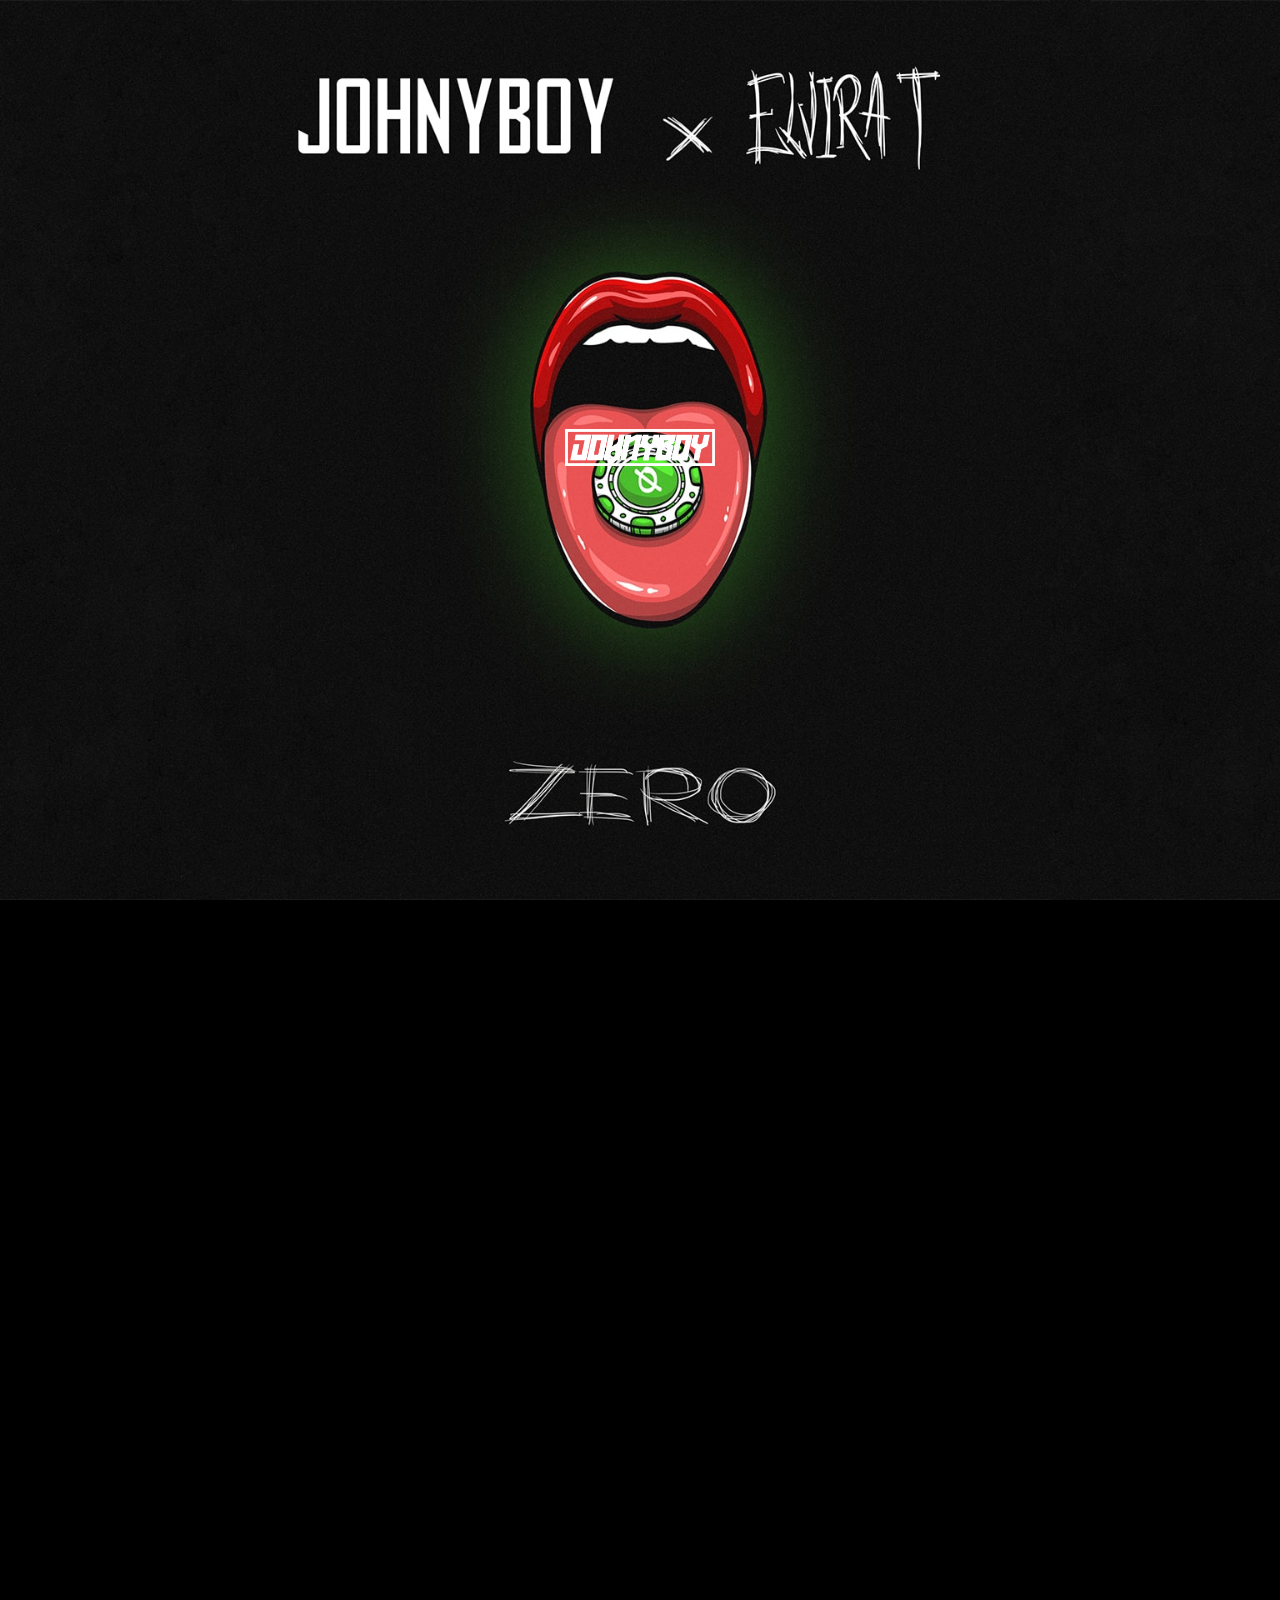
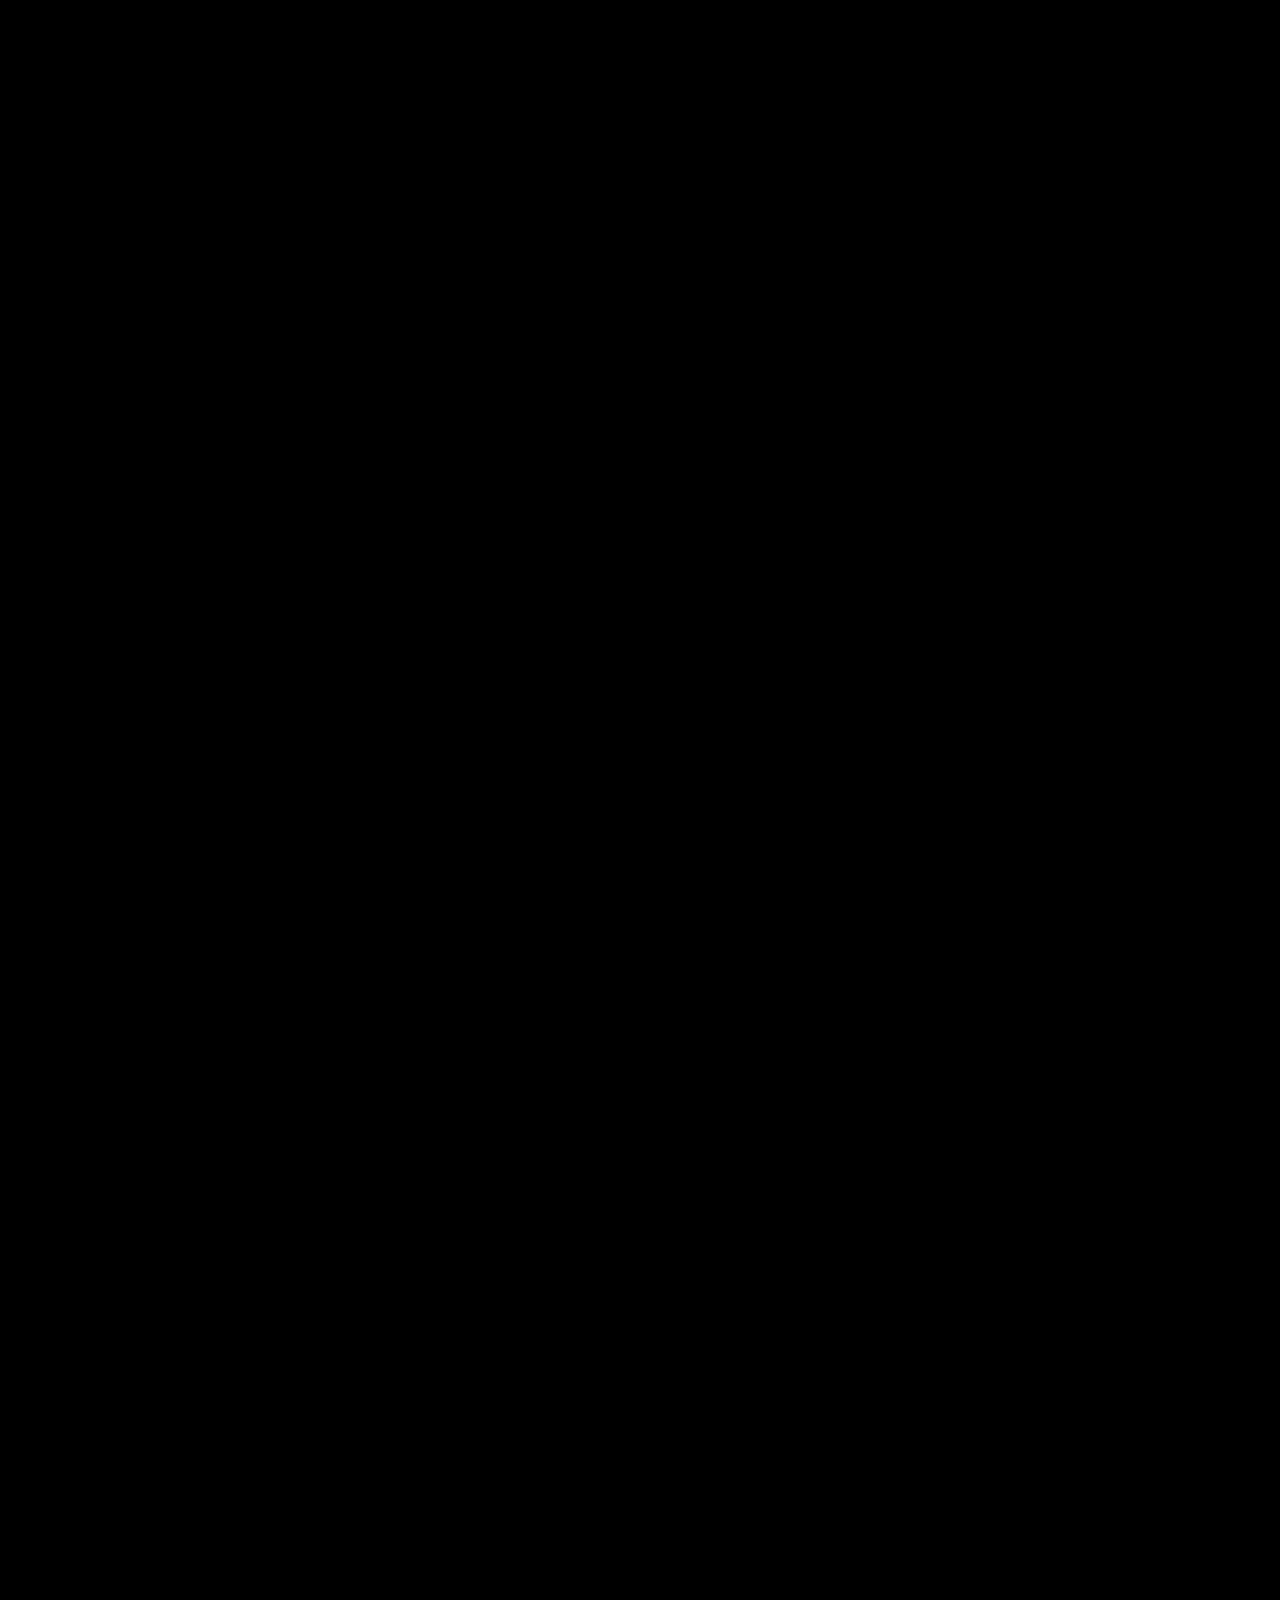
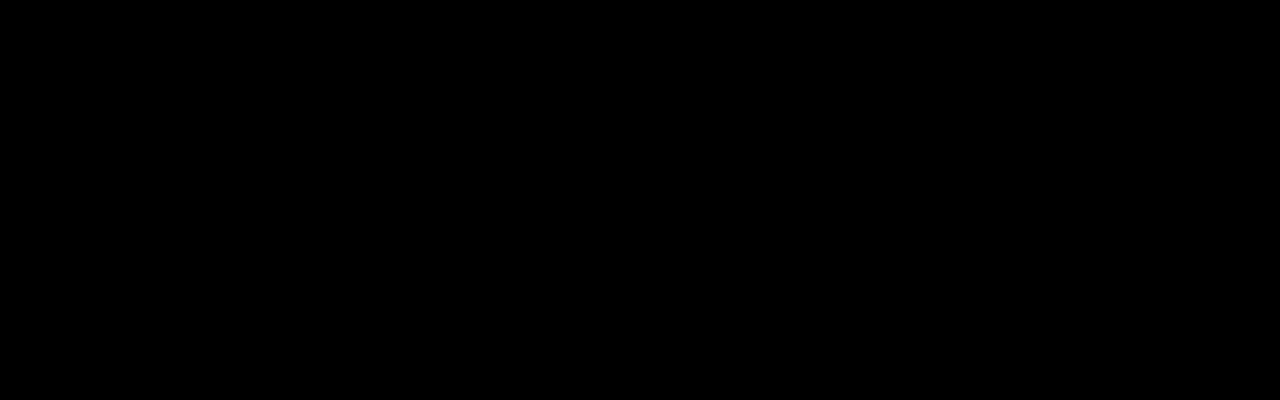
<file: index.html>
<!DOCTYPE html>
<html lang="en">

<head>
    <meta charset="UTF-8">
    <meta name="viewport" content="width=device-width, initial-scale=1.0">
    <meta http-equiv="X-UA-Compatible" content="ie=edge">
    <title>Johnyboy</title>
    <link href="https://fonts.googleapis.com/css?family=Open+Sans|Oswald:300,400,700&amp;subset=cyrillic" rel="stylesheet">
    <link rel="stylesheet" href="css/animate.min.css">
    <link rel="stylesheet" href="css/font-awesome.min.css">
    <link rel="stylesheet" href="css/fullpage.min.css">
    <link rel="stylesheet" href="css/style.css">
</head>

<body>
    <header class="header">
        <div class="wrapper">
            <a href="index.html" class="logo"><img src="images/new-logo.png" alt=""></a>
            <button type="button" class="btn-bars">
                <span></span>
                <span></span>
                <span></span>
            </button>
            <div class="menu">
                <ul>
                    <li><a href="index.html#home">Главная</a></li>
                    <li><a href="albums.html">Альбомы</a></li>
                    <li><a href="#concerts">Концерты</a></li>
                    <li><a href="#contacts">Контакты</a></li>
                </ul>
            </div>
        </div>
    </header>
    <div class="preloader">
        <span class="logo animated pulse infinite"><img src="images/new-logo.png" alt=""></span>
        <a href="" class="latest-release-desktop" style="background-image: url('images/latest-release-desktop-min.jpg')"></a>
        <a href="" class="latest-release-mobile" style="background-image: url('images/latest-release-mobile-min.jpg')"></a>
    </div>
    <div id="fullpage">
        <div class="section hero">
            <div class="wrapper">
                <button class="btn-down">
                    <i class="fa fa-angle-down"></i>
                </button>
            </div>
        </div>
        <div class="section concerts">
            <div class="wrapper">
                <h2>Концерты</h2>
                <table>
                    <tr>
                        <td>Город</td>
                        <td>Дата</td>
                        <td>Билет</td>
                    </tr>
                    <tr>
                        <td>Санкт Петербург</td>
                        <td>09.02.19</td>
                        <td><a href="https://zal.fm/johnyboy" target="_blank">Купить билет</a></td>
                    </tr>
                    <tr>
                        <td><s>Москва, Arbat Hall</s></td>
                        <td><s>25.11.18</s></td>
                        <td><a href=""><s>Купить билет</s></a></td>
                    </tr>
                    <tr>
                        <td><s>Киев, Atlas</s></td>
                        <td><s>04.11.18</s></td>
                        <td><a href=""><s>Купить билет</s></a></td>
                    </tr>
                    <tr>
                        <td><s>Рига, Studio 69</s></td>
                        <td><s>26.10.18</s></td>
                        <td><a href=""><s>Купить билет</s></a></td>
                    </tr>
                </table>
                <button class="btn-down">
                    <i class="fa fa-angle-down"></i>
                </button>
            </div>
        </div>
        <div class="section albums">
            <div class="albums-wrapper">
                    <button class='btn-left-desktop'><i class='fa fa-angle-left'></i></button>
                <div class="slide">
                    <div class="album-wrapper">
                        <a href="https://band.link/vnevremeni" class="album" target="_blank">
                            <img src="images/album-8-min.jpg" alt="">
                        </a>
                        <span class="album-info">
                            <h3>Вне времени</h3>
                            <span class="album-year">2018</span>
                            <a href="https://band.link/vnevremeni" class="album-btn" target="_blank">Перейти <i class="fa fa-external-link"
                                    aria-hidden="true"></i></a>
                        </span>
                    </div>
                </div>
                <div class="slide">
                    <div class="album-wrapper">
                        <a href="https://band.link/singles" class="album" target="_blank">
                            <img src="images/album-singles.jpg" alt="">
                        </a>
                        <span class="album-info">
                            <h3>Синглы</h3>
                            <span class="album-year">2012-2016</span>
                            <a href="https://band.link/vnevremeni" class="album-btn" target="_blank">Перейти <i class="fa fa-external-link"
                                    aria-hidden="true"></i></a>
                        </span>
                    </div>
                </div>
                <div class="slide">
                    <div class="album-wrapper">
                        <a href="https://band.link/knigagrehov" class="album" target="_blank">
                            <img src="images/album-5-min.jpg" alt="">
                        </a>
                        <span class="album-info">
                            <h3>Моя книга грехов</h3>
                            <span class="album-year">2014</span>
                            <a href="https://band.link/knigagrehov" class="album-btn" target="_blank">Перейти <i class="fa fa-external-link"
                                    aria-hidden="true"></i></a>
                        </span>
                    </div>
                </div>
                <div class="slide">
                    <div class="album-wrapper">
                        <a href="https://band.link/mimoteney" class="album" target="_blank">
                            <img src="images/album-3-min.png" alt="">
                        </a>
                        <span class="album-info">
                            <h3>Мимо теней</h3>
                            <span class="album-year">2012</span>
                            <a href="https://band.link/mimoteney" class="album-btn" target="_blank">Перейти <i class="fa fa-external-link"
                                    aria-hidden="true"></i></a>
                        </span>
                    </div>
                </div>
                <div class="slide">
                    <div class="album-wrapper">
                        <a href="https://band.link/holod" class="album" target="_blank">
                            <img src="images/album-1-min.png" alt="">
                        </a>
                        <span class="album-info">
                            <h3>Холод</h3>
                            <span class="album-year">2011</span>
                            <a href="https://band.link/holod" class="album-btn" target="_blank">Перейти <i class="fa fa-external-link"
                                    aria-hidden="true"></i></a>
                        </span>
                    </div>
                </div>
                <button class='btn-right-desktop'><i class='fa fa-angle-right'></i></button>

                <div class="albums-buttons">
                    <button class='btn-left'><i class='fa fa-angle-left'></i></button>
                    <button class="btn-down">
                        <i class="fa fa-angle-down"></i>
                    </button>
                    <button class='btn-right'><i class='fa fa-angle-right'></i></button>
                    <a href="" class="btn-albums">Все альбомы</a>
                </div>
            </div>
        </div>
        <div class="section contacts">
            <div class="wrapper">
                <h2>Контакты</h2>
                <p class="c-gray">По вопросам сотрудничества и предложений обращайтесь на почту: <br> </p>
                <p>booking@johnyboymusic.com</p>
                <div class="socials">
                    <a href="https://vk.com/johnyboycommunity"><i class="fa fa-vk"></i></a>
                    <a href="https://www.instagram.com/johnyboyriga"><i class="fa fa-instagram"></i></a>
                    <a href="https://www.youtube.com/c/JOHNYBOYOFFICIAL"><i class="fa fa-youtube-play"></i></a>
                    <a href="https://t.me/joinchat/AAAAAEYymL0rp49-vDMMuA"><i class="fa fa-telegram"></i></a>
                </div>
            </div>
        </div>
    </div>
    <script src="js/jquery-3.3.1.min.js"></script>
    <script src="js/fullpage.min.js"></script>
    <script src="js/script.js"></script>
</body>

</html>
</file>
<file: css/style.css>
* {
    margin: 0;
    padding: 0;
    -webkit-box-sizing: border-box;
    box-sizing: border-box;
}

body {
    font-family: 'Oswald', sans-serif;
    background: #000;
    color: #fff;
    z-index: 1;
}

a {
    text-decoration: none;
}

button {
    cursor: pointer;
    background: none;
    outline: none;
    border: none;
}

li {
    list-style: none;
}

/* * * * * * * * * * * * * * * * * * * * * * * * * * PRELOADER * * * * * * * * * * * * * * * * * * * * * * * * * */

.preloader {
    width: 100%;
    height: 100vh;
    background: #000;
    position: fixed;
    left: 0;
    top: 0;
    right: 0;
    bottom: 0;
    z-index: 1001;
    display: -webkit-box;
    display: -ms-flexbox;
    display: flex;
    -webkit-box-align: center;
    -ms-flex-align: center;
    align-items: center;
    -webkit-box-pack: center;
    -ms-flex-pack: center;
    justify-content: center;
}

.preloader .latest-release-desktop {
    display: block;
    width: 100%;
    height: 100vh;
    position: absolute;
    background-repeat: no-repeat;
    background-position: center center;
    background-size: cover;
}

.preloader .latest-release-mobile {
    display: none;
    width: 100%;
    height: 100vh;
    position: absolute;
    background-repeat: no-repeat;
    background-position: center center;
    background-size: cover;
}

.preloader span {
    position: absolute;
    z-index: 10;
    width: 150px;
}

/* * * * * * * * * * * * * * * * * * * * * * * * * * BUTTONS * * * * * * * * * * * * * * * * * * * * * * * * * */

.btn-bars {
    position: absolute;
    top: 30px;
    right: 30px;
    z-index: 10;
    height: 33px;
    width: 33px;
}

.btn-bars span {
    display: block;
    height: 3px;
    background: #fafafa;
    border-radius: 2px;
}

.btn-bars span {
    position: absolute;
    -webkit-transition: 0.2s;
    -o-transition: 0.2s;
    transition: 0.2s;
}

.btn-bars span:first-child {
    top: 5px;
    width: 33px;
}

.btn-bars span:nth-child(2) {
    margin-left: -11px;
    width: 33px;
    top: 12px;
}

.btn-bars span:nth-child(3) {
    width: 27px;
    top: 20px;
}

.btn-bars.active span {
    width: 33px;
}

.btn-bars.active span:first-child {
    top: 10px;
    -webkit-transform: rotate(45deg);
    -ms-transform: rotate(45deg);
    transform: rotate(45deg);
}

.btn-bars.active span:nth-child(2) {
    opacity: 0;
}

.btn-bars.active span:last-child {
    top: 10px;
    -webkit-transform: rotate(-45deg);
    -ms-transform: rotate(-45deg);
    transform: rotate(-45deg);
}

.btn-down,
.btn-right,
.btn-left {
    width: 40px;
    height: 40px;
    display: -webkit-box;
    display: -ms-flexbox;
    display: flex;
    -webkit-box-align: center;
    -ms-flex-align: center;
    align-items: center;
    -webkit-box-pack: center;
    -ms-flex-pack: center;
    justify-content: center;
    color: #fff;
    font-size: 24px;
    border-radius: 40px;
    position: absolute;
    border: 2px solid gray;
    -webkit-transition: 0.2s;
    -o-transition: 0.2s;
    transition: 0.2s;
}

.btn-down:hover,
.btn-right:hover,
.btn-left:hover {
    border: 2px solid #fff;
}

.btn-left-desktop,
.btn-right-desktop {
    width: 40px;
    height: 40px;
    display: -webkit-box;
    display: -ms-flexbox;
    display: flex;
    -webkit-box-align: center;
    -ms-flex-align: center;
    align-items: center;
    -webkit-box-pack: center;
    -ms-flex-pack: center;
    justify-content: center;
    color: #fff;
    font-size: 24px;
    border-radius: 40px;
    position: absolute;
    border: 2px solid gray;
    -webkit-transition: 0.2s;
    -o-transition: 0.2s;
    transition: 0.2s;
}

.btn-left-desktop:hover,
.btn-right-desktop:hover {
    border: 2px solid #fff;
}

.btn-albums {
    height: 40px;
    display: -webkit-box;
    display: -ms-flexbox;
    display: flex;
    -webkit-box-align: center;
    -ms-flex-align: center;
    align-items: center;
    -webkit-box-pack: center;
    -ms-flex-pack: center;
    justify-content: center;
    color: #fff;
    font-size: 24px;
    border-radius: 40px;
    border: 2px solid gray;
    -webkit-transition: 0.2s;
    -o-transition: 0.2s;
    transition: 0.2s;
    overflow: hidden;
    width: 120px;
    margin-left: 20px;
    font-size: 16px;
}

.btn-albums:hover {
    border: 2px solid #fff;
}

.btn-albums i {
    font-size: 24px;
    margin-left: 5px;
}


/* * * * * * * * * * * * * * * * * * * * * * * * * * WRAPPER * * * * * * * * * * * * * * * * * * * * * * * * * */

.wrapper {
    max-width: 1200px;
    width: 100%;
    margin: auto;
    padding: 0 15px;
}

.c-red {
    color: #f04455;
}

.fw-bold {
    font-weight: 700;
}

.c-gray {
    color: gray;
}

/* * * * * * * * * * * * * * * * * * * * * * * * * * HEADER * * * * * * * * * * * * * * * * * * * * * * * * * */

.header {
    margin: auto;
    width: 100%;
    position: fixed;
    z-index: 2;
}

.header .wrapper {
    display: -webkit-box;
    display: -ms-flexbox;
    display: flex;
    -webkit-box-pack: justify;
    -ms-flex-pack: justify;
    justify-content: space-between;
    -webkit-box-align: center;
    -ms-flex-align: center;
    align-items: center;
    padding: 30px 15px;
    position: relative;
}

.logo {
    width: 150px;
}

.logo img {
    width: 100%;
}

.menu ul {
    position: fixed;
    background: rgb(0, 0, 0, 0.8);
    width: 100% !important;
    top: 0;
    right: 0;
    display: -webkit-box;
    display: -ms-flexbox;
    display: flex;
    -webkit-box-align: center;
    -ms-flex-align: center;
    align-items: center;
    -webkit-box-pack: center;
    -ms-flex-pack: center;
    justify-content: center;
    -webkit-box-orient: vertical;
    -webkit-box-direction: normal;
    -ms-flex-direction: column;
    flex-direction: column;
    -webkit-transition: all 200ms;
    -o-transition: all 200ms;
    transition: all 200ms;
    opacity: 0;
    height: 100vh;
    visibility: hidden;
}

.menu ul.active {
    visibility: visible;
    opacity: 1;
}

.menu ul li {
    margin: 15px 0;
}

.menu ul li a {
    color: #fff;
    letter-spacing: 4px;
    text-transform: uppercase;
    -webkit-transition: 0.2s;
    -o-transition: 0.2s;
    transition: 0.2s;
    cursor: pointer;
}

.menu ul li a:hover {
    text-decoration: line-through;
}

/* * * * * * * * * * * * * * * * * * * * * * * * * * FULLPAGE JS * * * * * * * * * * * * * * * * * * * * * * * * * */

#fp-nav ul li a span,
.fp-slidesNav ul li a span {
    background: #fff;
    width: 8px;
    height: 8px;
    margin: -4px 0 0 -4px;
    z-index: 0;
}

#fp-nav ul li a.active span,
.fp-slidesNav ul li a.active span,
#fp-nav ul li:hover a.active span,
.fp-slidesNav ul li:hover a.active span {
    width: 12px;
    height: 12px;
    margin: -6px 0 0 -6px;
    -webkit-box-sizing: border-box;
    box-sizing: border-box;
    background: gray;
}

/* slider */

.fp-controlArrow.fp-prev {
    background: none;
    border: none;
}

.fp-controlArrow.fp-next {
    background: none;
    border: none;
}

/* * * * * * * * * * * * * * * * * * * * * * * * * * HERO * * * * * * * * * * * * * * * * * * * * * * * * * */

.hero {
    background: url('../images/hero-bg-2-min-mobile.jpg') no-repeat;
    background-size: cover;
    background-position-x:  center;
}

.section.hero {
    z-index: 99;
}

.hero .btn-down {
    bottom: 50px;
    left: calc(50% - 20px);
}

/* * * * * * * * * * * * * * * * * * * * * * * * * * ALBUMS * * * * * * * * * * * * * * * * * * * * * * * * * */

.albums {
    background: #000;
    background-size: cover;
}

.album {
    max-width: 300px;
    max-height: 300px;
    min-height: 300px;
    width: 100%;
    height: 100%;
    display: block;
    position: relative;
    -webkit-filter: brightness(70%);
    filter: brightness(70%);
}

.album img {
    height: 100%;
    width: 100%;
    -o-object-fit: cover;
    object-fit: cover;
}

.albums-wrapper {
    display: -webkit-box;
    display: -ms-flexbox;
    display: flex;
    -ms-flex-wrap: wrap;
    flex-wrap: wrap;
}

.album-wrapper {
    display: -webkit-box;
    display: -ms-flexbox;
    display: flex;
    -webkit-box-orient: vertical;
    -webkit-box-direction: normal;
    -ms-flex-direction: column;
    flex-direction: column;
    -webkit-box-align: center;
    -ms-flex-align: center;
    align-items: center;
    -webkit-box-pack: center;
    -ms-flex-pack: center;
    justify-content: center;
}

.album-info {
    color: #fff;
    display: -webkit-box;
    display: -ms-flexbox;
    display: flex;
    -webkit-box-orient: vertical;
    -webkit-box-direction: normal;
    -ms-flex-direction: column;
    flex-direction: column;
    -webkit-box-align: center;
    -ms-flex-align: center;
    align-items: center;
    -webkit-box-pack: center;
    -ms-flex-pack: center;
    justify-content: center;
    -webkit-transition: 0.2s;
    -o-transition: 0.2s;
    transition: 0.2s;
    margin-top: 20px;
}

.album-info h3 {
    text-transform: uppercase;
    letter-spacing: 1px;
}

.album-year {
    color: gray;
}

.album-btn {
    font-family: 'Open Sans', sans-serif;
    color: #E8104C;
    padding: 10px;
    font-size: 14px;
}

.btn-right-inner {
    overflow: hidden;
    -webkit-transition: 0.2s;
    -o-transition: 0.2s;
    transition: 0.2s;
    font-size: 18px;
    color: #fff;
}

.albums-buttons {
    position: absolute;
    bottom: 50px;
    display: -webkit-box;
    display: -ms-flexbox;
    display: flex;
    -webkit-box-pack: center;
    -ms-flex-pack: center;
    justify-content: center;
    width: 100%;
    z-index: 10;
}

.albums-buttons button {
    position: relative;
    margin: 0 10px;
}

/* * * * * * * * * * * * * * * * * * * * * * * * * * ALBUMS PAGE * * * * * * * * * * * * * * * * * * * * * * * * * */

.albums-wrapper-2 {
    display: -webkit-box;
    display: -ms-flexbox;
    display: flex;
    -ms-flex-wrap: wrap;
    flex-wrap: wrap;
    max-width: 1920px;
    width: 100%;
}

.album-2 {
    -ms-flex-preferred-size: 25%;
    flex-basis: 25%;
    position: relative;
    display: block;
    -webkit-filter: brightness(70%);
    filter: brightness(70%);
    height: 50vh;
}

.album-2:hover>.album-info {
    opacity: 1;
}

.album-2 img {
    width: 100%;
    height: 100%;
    -o-object-fit: cover;
    object-fit: cover;
}

.album-2 .album-info {
    position: absolute;
    color: #fff;
    top: 0;
    width: 100%;
    height: 100%;
    background: rgba(0, 0, 0, 0.9);
    -webkit-box-orient: vertical;
    -webkit-box-direction: normal;
    -ms-flex-direction: column;
    flex-direction: column;
    -webkit-box-align: center;
    -ms-flex-align: center;
    align-items: center;
    -webkit-box-pack: center;
    -ms-flex-pack: center;
    justify-content: center;
    opacity: 0;
    margin-top: 0;
}

.btn-left-desktop {
    position: absolute;
    left: 20%;
    top: 50%;
    z-index: 15;
}

.btn-right-desktop {
    position: absolute;
    right: 20%;
    top: 50%;
    z-index: 15;
}

.albums-buttons .btn-left,
.albums-buttons .btn-right {
    display: none;
}

/* * * * * * * * * * * * * * * * * * * * * * * * * * CONCERTS * * * * * * * * * * * * * * * * * * * * * * * * * */

.concerts {
    background: rgb(7, 7, 7);
}

.concerts .wrapper {
    display: -webkit-box;
    display: -ms-flexbox;
    display: flex;
    -webkit-box-align: center;
    -ms-flex-align: center;
    align-items: center;
    -webkit-box-pack: center;
    -ms-flex-pack: center;
    justify-content: center;
    -webkit-box-orient: vertical;
    -webkit-box-direction: normal;
    -ms-flex-direction: column;
    flex-direction: column;
    text-align: center;
}

.concerts h2 {
    text-transform: uppercase;
    letter-spacing: 2px;
    font-weight: 400;
}

.concerts a {
    color: #fff;
}

.concerts a:hover {
    color: gray;
}

.concerts td {
    padding: 0.5em 1em 0.5em 0;
    font-size: 18px;
    font-weight: 300;
}

.concerts tr:first-child td {
    color: gray;
}

.concerts s {
    color: gray;
}

.white {
    width: 100%;
    background: #fff;
    height: 2px;
}

.socials {
    position: absolute;
    bottom: 40px;
    display: -webkit-box;
    display: -ms-flexbox;
    display: flex;
    -webkit-box-pack: center;
    -ms-flex-pack: center;
    justify-content: center;
    width: 100%;
}

.socials a {
    margin: 10px;
}

.socials i {
    font-size: 20px;
    color: #fff;
    -webkit-transition: 0.2s;
    -o-transition: 0.2s;
    transition: 0.2s;
    font-weight: 400;
}

.socials a:hover i.fa-vk {
    color: #4C75A3;
}

.socials a:hover i.fa-instagram {
    color: #333333;
}

.socials a:hover i.fa-telegram {
    color: #34A8DB;
}

.socials a:hover i.fa-youtube-play {
    color: #FF0000;
}

.concerts .btn-down {
    bottom: 50px;
    left: calc(50% - 20px);
}

/* * * * * * * * * * * * * * * * * * * * * * * * * * CONCERTS * * * * * * * * * * * * * * * * * * * * * * * * * */

.contacts h2 {
    text-transform: uppercase;
    letter-spacing: 2px;
    font-weight: 400;
    margin-bottom: 30px;
}

.contacts .wrapper {
    display: -webkit-box;
    display: -ms-flexbox;
    display: flex;
    -webkit-box-pack: center;
    -ms-flex-pack: center;
    justify-content: center;
    -webkit-box-align: center;
    -ms-flex-align: center;
    align-items: center;
    -webkit-box-orient: vertical;
    -webkit-box-direction: normal;
    -ms-flex-direction: column;
    flex-direction: column;
    text-align: center;
    padding: 0 40px;
}

.contacts p {
    font-weight: 400;
    letter-spacing: 1px;
    line-height: 24px;
}


/* * * * * * * * * * * * * * * * * * * * * * * * * * MEDIA QUERIES * * * * * * * * * * * * * * * * * * * * * * * * * */

@media screen and (max-width: 1280px) {
    .album {
        height: 150px;
        -ms-flex-preferred-size: 150px;
        flex-basis: 150px;
    }

    .albums-wrapper {
        -webkit-box-pack: center;
        -ms-flex-pack: center;
        justify-content: center;
        -webkit-box-align: center;
        -ms-flex-align: center;
        align-items: center;
    }

    .album .album-info h3 {
        font-size: 14px;
    }

    .album .album-year {
        font-size: 14px;
    }

    .album-2 {
        -ms-flex-preferred-size: calc(100% / 3);
        flex-basis: calc(100% / 3);
    }
}

@media screen and (max-width: 992px) {
    .album-2 {
        -ms-flex-preferred-size: 50%;
        flex-basis: 50%;
    }
}

@media screen and (min-width: 992px) {
    .concerts table {
        max-width: 600px;
    }
}

@media screen and (max-width: 768px) {
    .btn-left-desktop,
    .btn-right-desktop {
        display: none;
    }


    .albums-buttons .btn-left,
    .albums-buttons .btn-right {
        display: -webkit-box;
        display: -ms-flexbox;
        display: flex;
    }

    .btn-albums {
        display: none;
    }
}

@media screen and (max-width: 576px) {
    .album {
        max-width: 200px;
        max-height: 200px;
        min-height: 200px;
        width: 100%;
        height: 100%;
        display: block;
        position: relative;
        -webkit-filter: brightness(70%);
        filter: brightness(70%);
    }

    .preloader .latest-release-desktop {
        display: none;
    }
    .preloader .latest-release-mobile {
        display: block;
    }
    .album .album-info h3 {
        font-size: 12px;
    }

    .album .album-year {
        font-size: 12px;
    }

    .albums-wrapper-2 {
        padding-top: 50px;
    }

    .album-2 {
        margin: 50px;
        -ms-flex-preferred-size: 100%;
        flex-basis: 100%;
        height: auto;
    }

    .logo {
        width: 120px;
    }
}

@media screen and (max-width: 375px) {
    .concerts td {
        font-size: 14px;
    }
}
</file>
